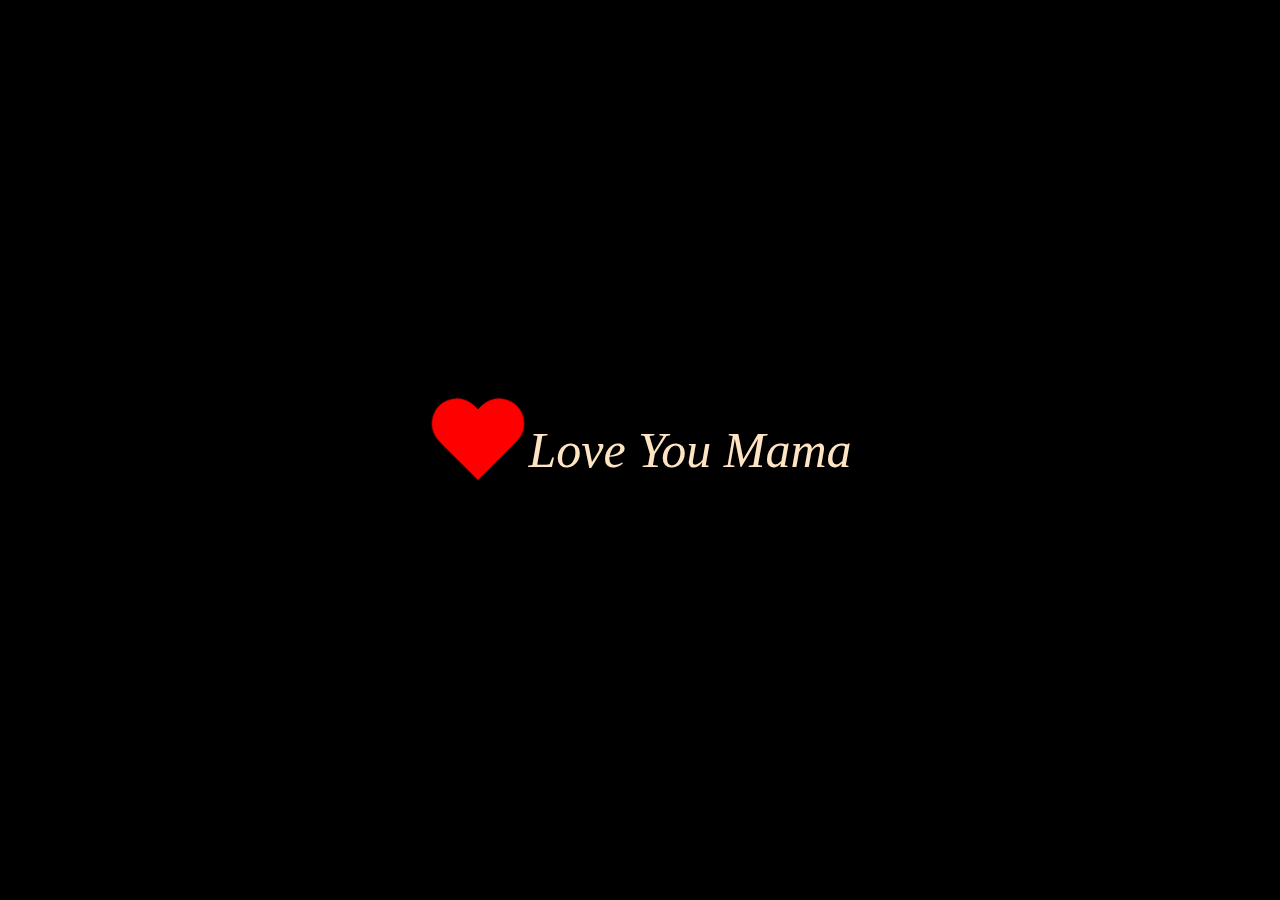
<file: index.html>
<!DOCTYPE html>
<html lang="en">
<head>
  <meta charset="UTF-8">
  <meta name="viewport" content="width=device-width, initial-scale=1.0">
  <title>3D Heart</title>
  <link rel="stylesheet" href="style.css">
  
  
</head>
<body>
  <div class="heart"></div>
 <p class="hi">Love You Mama</p>
</body>
</html>
</file>
<file: style.css>
body {
  display: flex;
  justify-content: center;
  align-items:center;
  height: 100vh;
  margin: 0;
  background-color:black;
  color: thistle;
}

.heart {
  width: 100px;
  height: 100px;
  position: relative;
  transform-style: preserve-3d;
  animation: heartbeat 2s infinite;
}

.heart::before,
.heart::after {
  content: "";
  position: absolute;
  top: 0;
  width: 50px;
  height: 80px;
  border-radius: 50px 50px 0 0;
  background-color:red;
}

.heart::before {
  left: 50px;
  transform: rotate(-45deg);
  transform-origin: 0 100%;
}

.heart::after {
  left: 0;
  transform: rotate(45deg);
  transform-origin: 100% 100%;
}

@keyframes heartbeat {
  0%, 100% {
    transform: scale(1);
  }
  50% {
    transform: scale(1.2);
  }
}
.hi{
  font-size: 50px;
  font-style: italic;
  color: bisque;
}
</file>
